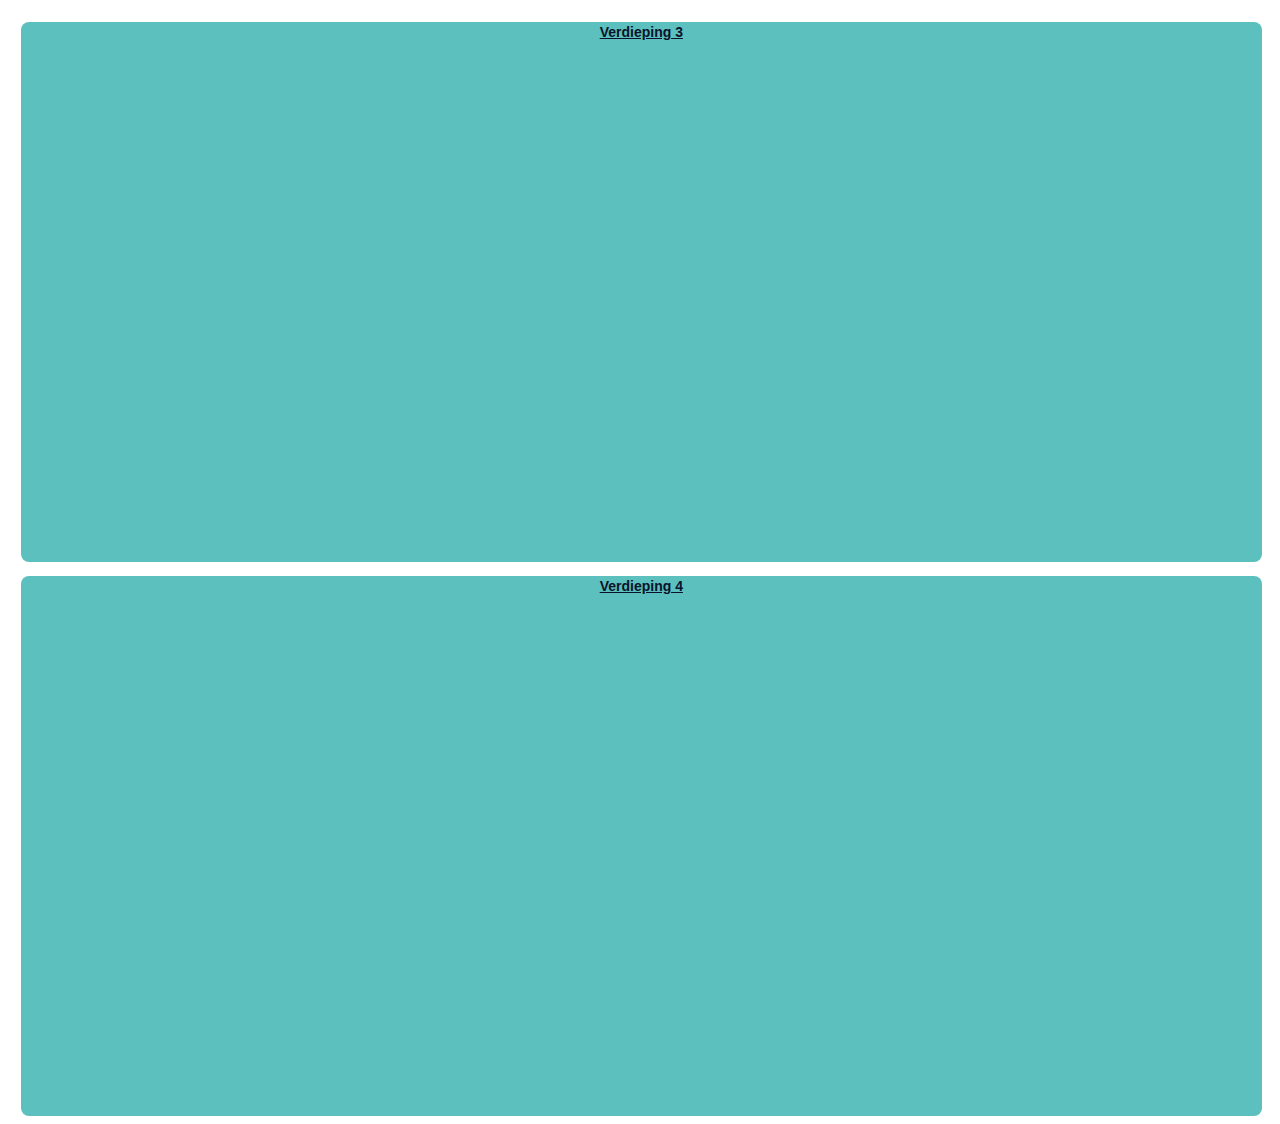
<file: index.html>
<!DOCTYPE html>
<html lang="en">

<head>
    <meta charset="UTF-8">
    <meta http-equiv="X-UA-Compatible" content="IE=edge">
    <meta name="viewport" content="width=device-width, initial-scale=1.0">
    <title>plattegrond</title>
    <link rel="stylesheet" href="style.css">
</head>

<body>
    <a href="./verdieping3.html" class="btn purple">Verdieping 3</a>

    <br>

    <a href="./verdieping4.html" class="btn purple">Verdieping 4</a>

</body>

</html>
</file>
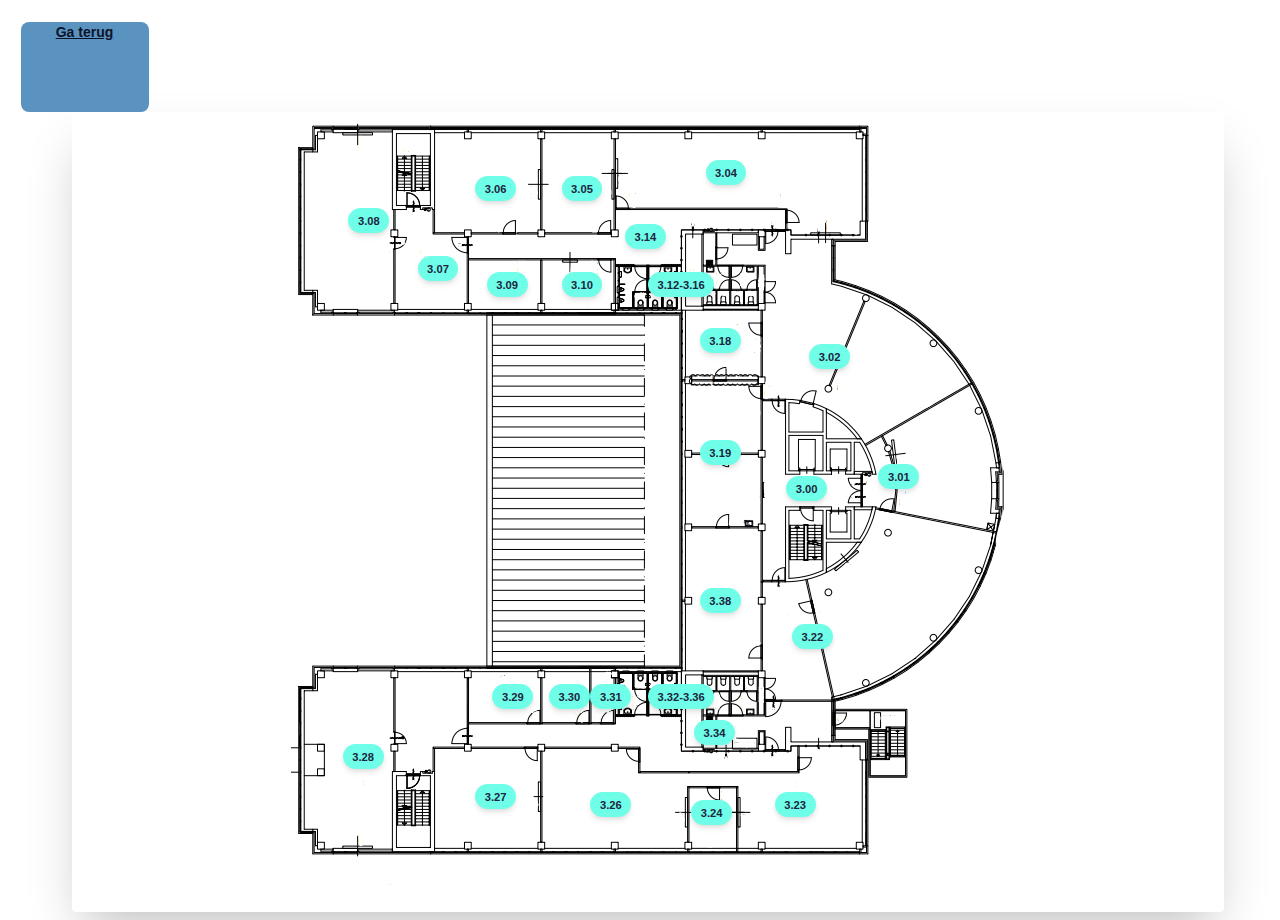
<file: verdieping3.html>
<!DOCTYPE html>
<html lang="en">

<head>
    <meta charset="UTF-8">
    <meta http-equiv="X-UA-Compatible" content="IE=edge">
    <meta name="viewport" content="width=device-width, initial-scale=1.0">
    <link rel="stylesheet" href="style.css">
    <title>verdieping3</title>
</head>

<body>

    <a href="./index.html" class="btn2">Ga terug</a>

    <div id="hotspots-container" class="hidden w-90 mw-1200 mx-auto rounded shadow text-center"
        style="background: center / cover no-repeat; display: none; max-height: 0; overflow: hidden; mso-hide: all;">
        <div style="padding-bottom: 0%; position: relative;" class="text-center">

            <img src="./img/plattegrondv3.png" alt="">


            <input type="checkbox" class="hidden" id="hotspots1">
            <input type="checkbox" class="hidden" id="hotspots2">
            <input type="checkbox" class="hidden" id="hotspots3">
            <input type="checkbox" class="hidden" id="hotspots4">
            <input type="checkbox" class="hidden" id="hotspots5">
            <input type="checkbox" class="hidden" id="hotspots6">
            <input type="checkbox" class="hidden" id="hotspots7">
            <input type="checkbox" class="hidden" id="hotspots8">
            <input type="checkbox" class="hidden" id="hotspots9">
            <input type="checkbox" class="hidden" id="hotspots10">
            <input type="checkbox" class="hidden" id="hotspots11">
            <input type="checkbox" class="hidden" id="hotspots12">
            <input type="checkbox" class="hidden" id="hotspots13">
            <input type="checkbox" class="hidden" id="hotspots14">
            <input type="checkbox" class="hidden" id="hotspots15">
            <input type="checkbox" class="hidden" id="hotspots16">
            <input type="checkbox" class="hidden" id="hotspots17">
            <input type="checkbox" class="hidden" id="hotspots18">
            <input type="checkbox" class="hidden" id="hotspots19">
            <input type="checkbox" class="hidden" id="hotspots20">
            <input type="checkbox" class="hidden" id="hotspots21">
            <input type="checkbox" class="hidden" id="hotspots22">
            <input type="checkbox" class="hidden" id="hotspots23">
            <input type="checkbox" class="hidden" id="hotspots24">
            <input type="checkbox" class="hidden" id="hotspots25">
            <input type="checkbox" class="hidden" id="hotspots26">
            <label for="hotspots1" id="b1" class="highlight absolute">3.08</label>
            <label for="hotspots2" id="b2" class="highlight absolute">3.06</label>
            <label for="hotspots3" id="b3" class="highlight absolute">3.05</label>
            <label for="hotspots4" id="b4" class="highlight absolute">3.04</label>
            <label for="hotspots5" id="b5" class="highlight absolute">3.07</label>
            <label for="hotspots6" id="b6" class="highlight absolute">3.09</label>
            <label for="hotspots7" id="b7" class="highlight absolute">3.10</label>
            <label for="hotspots8" id="b8" class="highlight absolute">3.12-3.16</label>
            <label for="hotspots9" id="b9" class="highlight absolute">3.14</label>
            <label for="hotspots10" id="b10" class="highlight absolute">3.18</label>
            <label for="hotspots11" id="b11" class="highlight absolute">3.19</label>
            <label for="hotspots12" id="b12" class="highlight absolute">3.02</label>
            <label for="hotspots13" id="b13" class="highlight absolute">3.01</label>
            <label for="hotspots14" id="b14" class="highlight absolute">3.00</label>
            <label for="hotspots15" id="b15" class="highlight absolute">3.22</label>
            <label for="hotspots16" id="b16" class="highlight absolute">3.23</label>
            <label for="hotspots17" id="b17" class="highlight absolute">3.24</label>
            <label for="hotspots18" id="b18" class="highlight absolute">3.26</label>
            <label for="hotspots19" id="b19" class="highlight absolute">3.27</label>
            <label for="hotspots20" id="b20" class="highlight absolute">3.28</label>
            <label for="hotspots21" id="b21" class="highlight absolute">3.29</label>
            <label for="hotspots22" id="b22" class="highlight absolute">3.30</label>
            <label for="hotspots23" id="b23" class="highlight absolute">3.31</label>
            <label for="hotspots24" id="b24" class="highlight absolute">3.32-3.36</label>
            <label for="hotspots25" id="b25" class="highlight absolute">3.34</label>
            <label for="hotspots26" id="b26" class="highlight absolute">3.38</label>
            <label id="content1" for="hotspots1" class="hidden bg-white rounded shadow text-grey text-left">


                <p class="m-2 text-m bold text-blue">Lokaal 3.08</p>
                <p class="m-2 text-s leading-relaxed">Klaslokaal</p>
            </label>
            <label id="content2" for="hotspots2" class="hidden bg-white rounded shadow text-grey text-left">
                <div style="background: url(img/images.png) center / cover no-repeat; padding-bottom: 40%;">
                </div>
                <p class="m-2 text-m bold text-blue">Lokaal 3.06</p>
                <p class="m-2 text-s leading-relaxed">Klaslokaal</p>
            </label>
            <label id="content3" for="hotspots3" class="hidden bg-white rounded shadow text-grey text-left">
                <div style="background: url(img/images.png) center / cover no-repeat; padding-bottom: 40%;">
                </div>
                <p class="m-2 text-m bold text-blue">Lokaal 3.05</p>
                <p class="m-2 text-s leading-relaxed">Klaslokaal</p>
            </label>
            <label id="content4" for="hotspots4" class="hidden bg-white rounded shadow text-grey text-left">
                <div style="background: url(img/images.png) center / cover no-repeat; padding-bottom: 40%;">
                </div>
                <p class="m-2 text-m bold text-blue">Lokaal 3.04</p>
                <p class="m-2 text-s leading-relaxed">Klaslokaal</p>
            </label>
            <label id="content5" for="hotspots5" class="hidden bg-white rounded shadow text-grey text-left">
                <div style="background: url(img/images.png) center / cover no-repeat; padding-bottom: 40%;">
                </div>
                <p class="m-2 text-m bold text-blue">Lokaal 3.07</p>
                <p class="m-2 text-s leading-relaxed">Gang</p>
            </label>
            <label id="content6" for="hotspots6" class="hidden bg-white rounded shadow text-grey text-left">
                <div style="background: url(img/images.png) center / cover no-repeat; padding-bottom: 40%;">
                </div>
                <p class="m-2 text-m bold text-blue">Lokaal 3.09</p>
                <p class="m-2 text-s leading-relaxed">Opslag hok</p>
            </label>
            <label id="content7" for="hotspots7" class="hidden bg-white rounded shadow text-grey text-left">
                <div style="background: url(img/images.png) center / cover no-repeat; padding-bottom: 40%;">
                </div>
                <p class="m-2 text-m bold text-blue">Lokaal 3.10</p>
                <p class="m-2 text-s leading-relaxed">Spreekkamer</p>
            </label>
            <label id="content8" for="hotspots8" class="hidden bg-white rounded shadow text-grey text-left">
                <div style="background: url(img/images.png) center / cover no-repeat; padding-bottom: 40%;">
                </div>
                <p class="m-2 text-m bold text-blue">Lokaal 3.12-3.16</p>
                <p class="m-2 text-s leading-relaxed">Wc's</p>
            </label>
            <label id="content9" for="hotspots9" class="hidden bg-white rounded shadow text-grey text-left">
                <div style="background: url(img/images.png) center / cover no-repeat; padding-bottom: 40%;">
                </div>
                <p class="m-2 text-m bold text-blue">Lokaal 3.14</p>
                <p class="m-2 text-s leading-relaxed">Hier staat een Kopieerapparaat</p>
            </label>
            <label id="content10" for="hotspots10" class="hidden bg-white rounded shadow text-grey text-left">
                <div style="background: url(img/images.png) center / cover no-repeat; padding-bottom: 40%;">
                </div>
                <p class="m-2 text-m bold text-blue">Lokaal 3.18</p>
                <p class="m-2 text-s leading-relaxed">BPV/Verzuim</p>
            </label>
            <label id="content11" for="hotspots11" class="hidden bg-white rounded shadow text-grey text-left">
                <div style="background: url(img/images.png) center / cover no-repeat; padding-bottom: 40%;">
                </div>
                <p class="m-2 text-m bold text-blue">Lokaal 3.19</p>
                <p class="m-2 text-s leading-relaxed">Werkplaats ICTA</p>
            </label>
            <label id="content12" for="hotspots12" class="hidden bg-white rounded shadow text-grey text-left">
                <div style="background: url(img/images.png) center / cover no-repeat; padding-bottom: 40%;">
                </div>
                <p class="m-2 text-m bold text-blue">Lokaal 3.02</p>
                <p class="m-2 text-s leading-relaxed">Kluisjes en er staan wat banken voor de pauze</p>
            </label>
            <label id="content13" for="hotspots13" class="hidden bg-white rounded shadow text-grey text-left">
                <div style="background: url(img/images.png) center / cover no-repeat; padding-bottom: 40%;">
                </div>
                <p class="m-2 text-m bold text-blue">Lokaal 3.01</p>
                <p class="m-2 text-s leading-relaxed">Klaslokaal</p>
            </label>
            <label id="content14" for="hotspots14" class="hidden bg-white rounded shadow text-grey text-left">
                <div style="background: url(img/images.png) center / cover no-repeat; padding-bottom: 40%;">
                </div>
                <p class="m-2 text-m bold text-blue">Lokaal 3.00</p>
                <p class="m-2 text-s leading-relaxed">Trap en een gang</p>
            </label>
            <label id="content15" for="hotspots15" class="hidden bg-white rounded shadow text-grey text-left">
                <div style="background: url(img/images.png) center / cover no-repeat; padding-bottom: 40%;">
                </div>
                <p class="m-2 text-m bold text-blue">Lokaal 3.22</p>
                <p class="m-2 text-s leading-relaxed">Gang</p>
            </label>
            <label id="content16" for="hotspots16" class="hidden bg-white rounded shadow text-grey text-left">
                <div style="background: url(img/images.png) center / cover no-repeat; padding-bottom: 40%;">
                </div>
                <p class="m-2 text-m bold text-blue">Lokaal 3.23</p>
                <p class="m-2 text-s leading-relaxed">Klaslokaal</p>
            </label>
            <label id="content17" for="hotspots17" class="hidden bg-white rounded shadow text-grey text-left">
                <div style="background: url(img/images.png) center / cover no-repeat; padding-bottom: 40%;">
                </div>
                <p class="m-2 text-m bold text-blue">Lokaal 3.24</p>
                <p class="m-2 text-s leading-relaxed">Berging</p>
            </label>
            <label id="content18" for="hotspots18" class="hidden bg-white rounded shadow text-grey text-left">
                <div style="background: url(img/images.png) center / cover no-repeat; padding-bottom: 40%;">
                </div>
                <p class="m-2 text-m bold text-blue">Lokaal 3.26</p>
                <p class="m-2 text-s leading-relaxed">Klaslokaal</p>
            </label>
            <label id="content19" for="hotspots19" class="hidden bg-white rounded shadow text-grey text-left">
                <div style="background: url(img/images.png) center / cover no-repeat; padding-bottom: 40%;">
                </div>
                <p class="m-2 text-m bold text-blue">Lokaal 3.27</p>
                <p class="m-2 text-s leading-relaxed">Klaslokaal</p>
            </label>
            <label id="content20" for="hotspots20" class="hidden bg-white rounded shadow text-grey text-left">
                <div style="background: url(img/images.png) center / cover no-repeat; padding-bottom: 40%;">
                </div>
                <p class="m-2 text-m bold text-blue">Lokaal 3.28</p>
                <p class="m-2 text-s leading-relaxed">Klaslokaal</p>
            </label>
            <label id="content21" for="hotspots21" class="hidden bg-white rounded shadow text-grey text-left">
                <div style="background: url(img/images.png) center / cover no-repeat; padding-bottom: 40%;">
                </div>
                <p class="m-2 text-m bold text-blue">Lokaal 3.29</p>
                <p class="m-2 text-s leading-relaxed">Werkplaats ICTA</p>
            </label>
            <label id="content22" for="hotspots22" class="hidden bg-white rounded shadow text-grey text-left">
                <div style="background: url(img/images.png) center / cover no-repeat; padding-bottom: 40%;">
                </div>
                <p class="m-2 text-m bold text-blue">Lokaal 3.30</p>
                <p class="m-2 text-s leading-relaxed">Werkplaats ICTA</p>
            </label>
            <label id="content23" for="hotspots23" class="hidden bg-white rounded shadow text-grey text-left">
                <div style="background: url(img/images.png) center / cover no-repeat; padding-bottom: 40%;">
                </div>
                <p class="m-2 text-m bold text-blue">Lokaal 3.31</p>
                <p class="m-2 text-s leading-relaxed">Archief ICTA</p>
            </label>
            <label id="content24" for="hotspots24" class="hidden bg-white rounded shadow text-grey text-left">
                <div style="background: url(img/images.png) center / cover no-repeat; padding-bottom: 40%;">
                </div>
                <p class="m-2 text-m bold text-blue">Lokaal 3.32-3.36</p>
                <p class="m-2 text-s leading-relaxed">Wc's</p>
            </label>
            <label id="content25" for="hotspots25" class="hidden bg-white rounded shadow text-grey text-left">
                <div style="background: url(img/images.png) center / cover no-repeat; padding-bottom: 40%;">
                </div>
                <p class="m-2 text-m bold text-blue">Lokaal 3.34</p>
                <p class="m-2 text-s leading-relaxed">Kopieerapparaat</p>
            </label>
            <label id="content26" for="hotspots26" class="hidden bg-white rounded shadow text-grey text-left">
                <div style="background: url(img/images.png) center / cover no-repeat; padding-bottom: 40%;">
                </div>
                <p class="m-2 text-m bold text-blue">Lokaal 3.38</p>
                <p class="m-2 text-s leading-relaxed">Werkplaats ICTA</p>
            </label>
        </div>
    </div>

    <!--<![endif]-->
    <div id="fallback" class="text-center bold text-m">
        Does not support hotspots!
    </div>
</body>

</html>
</file>
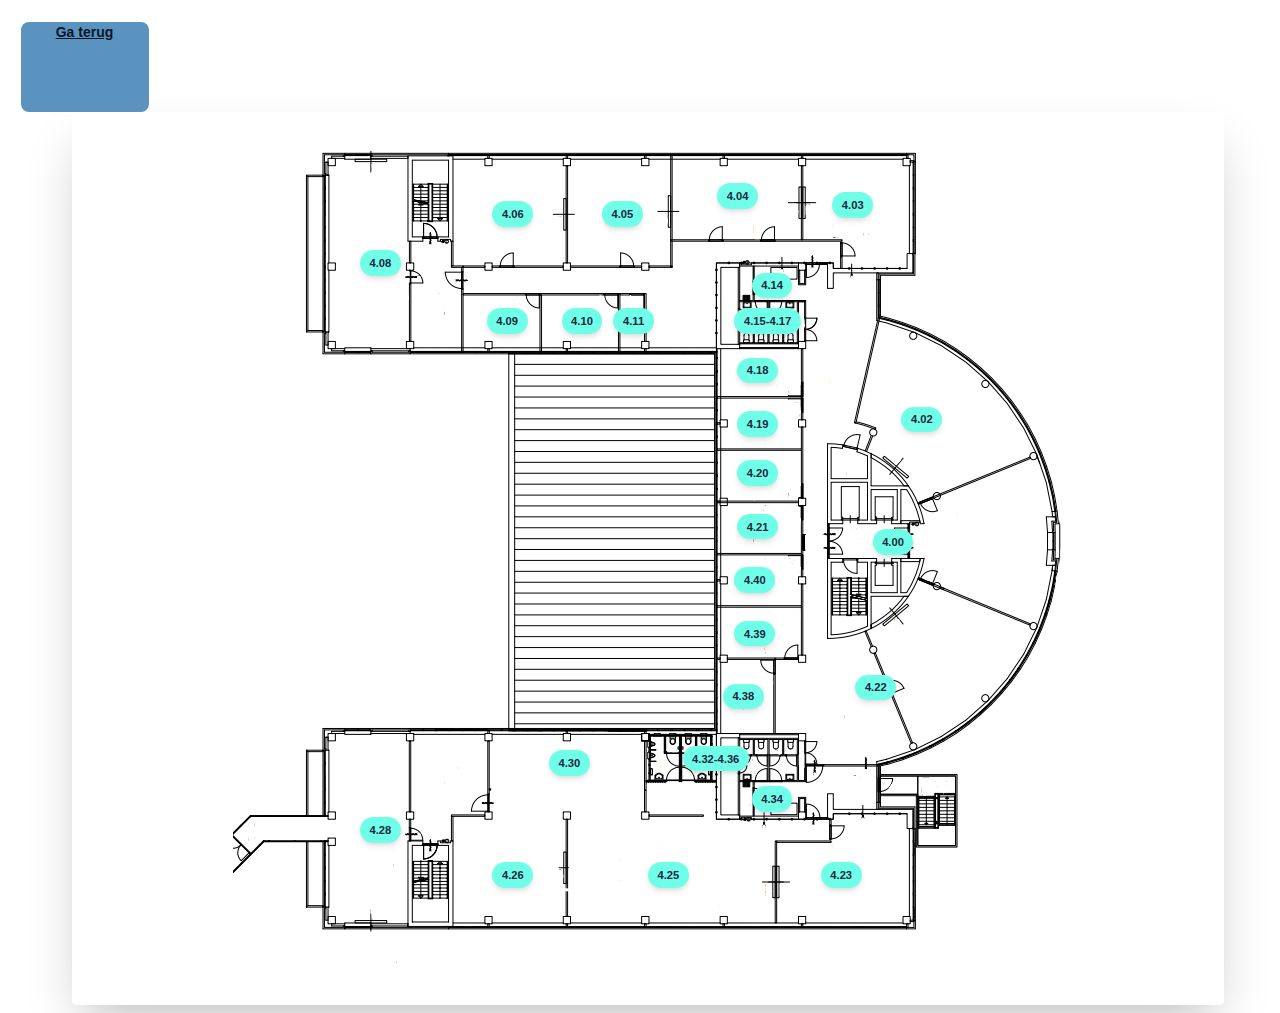
<file: verdieping4.html>
<!DOCTYPE html>
<html lang="en">

<head>
    <meta charset="UTF-8">
    <meta http-equiv="X-UA-Compatible" content="IE=edge">
    <meta name="viewport" content="width=device-width, initial-scale=1.0">
    <title>Document</title>
    <link rel="stylesheet" href="style.css">
</head>

<body>

    <a href="./plattegrond.php" class="btn2">Ga terug</a>

    <div id="hotspots-container" class="hidden w-90 mw-1200 mx-auto rounded shadow text-center"
        style="background: center / cover no-repeat; display: none; max-height: 0; overflow: hidden; mso-hide: all;">
        <div style="padding-bottom: 0%; position: relative;" class="text-center">

            <img src="./img/plattegrondv4.png" alt="">

            <input type="checkbox" class="hidden" id="hotspots1">
            <input type="checkbox" class="hidden" id="hotspots2">
            <input type="checkbox" class="hidden" id="hotspots3">
            <input type="checkbox" class="hidden" id="hotspots4">
            <input type="checkbox" class="hidden" id="hotspots5">
            <input type="checkbox" class="hidden" id="hotspots6">
            <input type="checkbox" class="hidden" id="hotspots7">
            <input type="checkbox" class="hidden" id="hotspots8">
            <input type="checkbox" class="hidden" id="hotspots9">
            <input type="checkbox" class="hidden" id="hotspots10">
            <input type="checkbox" class="hidden" id="hotspots11">
            <input type="checkbox" class="hidden" id="hotspots12">
            <input type="checkbox" class="hidden" id="hotspots13">
            <input type="checkbox" class="hidden" id="hotspots14">
            <input type="checkbox" class="hidden" id="hotspots15">
            <input type="checkbox" class="hidden" id="hotspots16">
            <input type="checkbox" class="hidden" id="hotspots17">
            <input type="checkbox" class="hidden" id="hotspots18">
            <input type="checkbox" class="hidden" id="hotspots19">
            <input type="checkbox" class="hidden" id="hotspots20">
            <input type="checkbox" class="hidden" id="hotspots21">
            <input type="checkbox" class="hidden" id="hotspots22">
            <input type="checkbox" class="hidden" id="hotspots23">
            <input type="checkbox" class="hidden" id="hotspots24">
            <input type="checkbox" class="hidden" id="hotspots25">
            <input type="checkbox" class="hidden" id="hotspots26">
            <input type="checkbox" class="hidden" id="hotspots27">
            <label for="hotspots1" id="a1" class="highlight absolute">4.08</label>
            <label for="hotspots2" id="a2" class="highlight absolute">4.06</label>
            <label for="hotspots3" id="a3" class="highlight absolute">4.05</label>
            <label for="hotspots4" id="a4" class="highlight absolute">4.04</label>
            <label for="hotspots5" id="a5" class="highlight absolute">4.03</label>
            <label for="hotspots6" id="a6" class="highlight absolute">4.09</label>
            <label for="hotspots7" id="a7" class="highlight absolute">4.10</label>
            <label for="hotspots8" id="a8" class="highlight absolute">4.11</label>
            <label for="hotspots9" id="a9" class="highlight absolute">4.15-4.17</label>
            <label for="hotspots10" id="a10" class="highlight absolute">4.14</label>
            <label for="hotspots11" id="a11" class="highlight absolute">4.18</label>
            <label for="hotspots12" id="a12" class="highlight absolute">4.19</label>
            <label for="hotspots13" id="a13" class="highlight absolute">4.20</label>
            <label for="hotspots14" id="a14" class="highlight absolute">4.21</label>
            <label for="hotspots15" id="a15" class="highlight absolute">4.02</label>
            <label for="hotspots16" id="a16" class="highlight absolute">4.00</label>
            <label for="hotspots17" id="a17" class="highlight absolute">4.22</label>
            <label for="hotspots18" id="a18" class="highlight absolute">4.23</label>
            <label for="hotspots19" id="a19" class="highlight absolute">4.25</label>
            <label for="hotspots20" id="a20" class="highlight absolute">4.26</label>
            <label for="hotspots21" id="a21" class="highlight absolute">4.28</label>
            <label for="hotspots22" id="a22" class="highlight absolute">4.30</label>
            <label for="hotspots23" id="a23" class="highlight absolute">4.32-4.36</label>
            <label for="hotspots24" id="a24" class="highlight absolute">4.34</label>
            <label for="hotspots25" id="a25" class="highlight absolute">4.38</label>
            <label for="hotspots26" id="a26" class="highlight absolute">4.39</label>
            <label for="hotspots27" id="a27" class="highlight absolute">4.40</label>
            <label id="content1" for="hotspots1" class="hidden bg-white rounded shadow text-grey text-left">
                <div
                    style="background: url(https://www.concreetgeeftvorm.nl/wp-content/uploads/2015/11/Logo-mbo-utrecht-12.jpg) center / cover no-repeat; padding-bottom: 40%;">
                </div>
                <p class="m-2 text-m bold text-blue">Lokaal 4.08</p>
                <p class="m-2 text-s leading-relaxed">Klaslokaal</p>
            </label>
            <label id="content2" for="hotspots2" class="hidden bg-white rounded shadow text-grey text-left">
                <div
                    style="background: url(https://www.concreetgeeftvorm.nl/wp-content/uploads/2015/11/Logo-mbo-utrecht-12.jpg) center / cover no-repeat; padding-bottom: 40%;">
                </div>
                <p class="m-2 text-m bold text-blue">Lokaal 4.06</p>
                <p class="m-2 text-s leading-relaxed">Klaslokaal</p>
            </label>
            <label id="content3" for="hotspots3" class="hidden bg-white rounded shadow text-grey text-left">
                <div
                    style="background: url(https://www.concreetgeeftvorm.nl/wp-content/uploads/2015/11/Logo-mbo-utrecht-12.jpg) center / cover no-repeat; padding-bottom: 40%;">
                </div>
                <p class="m-2 text-m bold text-blue">Lokaal 4.05</p>
                <p class="m-2 text-s leading-relaxed">Klaslokaal</p>
            </label>
            <label id="content4" for="hotspots4" class="hidden bg-white rounded shadow text-grey text-left">
                <div
                    style="background: url(https://www.concreetgeeftvorm.nl/wp-content/uploads/2015/11/Logo-mbo-utrecht-12.jpg) center / cover no-repeat; padding-bottom: 40%;">
                </div>
                <p class="m-2 text-m bold text-blue">Lokaal 4.04</p>
                <p class="m-2 text-s leading-relaxed">Klaslokaal</p>
            </label>
            <label id="content5" for="hotspots5" class="hidden bg-white rounded shadow text-grey text-left">
                <div
                    style="background: url(https://www.concreetgeeftvorm.nl/wp-content/uploads/2015/11/Logo-mbo-utrecht-12.jpg) center / cover no-repeat; padding-bottom: 40%;">
                </div>
                <p class="m-2 text-m bold text-blue">Lokaal 4.03</p>
                <p class="m-2 text-s leading-relaxed">Klaslokaal</p>
            </label>
            <label id="content6" for="hotspots6" class="hidden bg-white rounded shadow text-grey text-left">
                <div
                    style="background: url(https://www.concreetgeeftvorm.nl/wp-content/uploads/2015/11/Logo-mbo-utrecht-12.jpg) center / cover no-repeat; padding-bottom: 40%;">
                </div>
                <p class="m-2 text-m bold text-blue">Lokaal 4.09</p>
                <p class="m-2 text-s leading-relaxed">Opslag</p>
            </label>
            <label id="content7" for="hotspots7" class="hidden bg-white rounded shadow text-grey text-left">
                <div
                    style="background: url(https://www.concreetgeeftvorm.nl/wp-content/uploads/2015/11/Logo-mbo-utrecht-12.jpg) center / cover no-repeat; padding-bottom: 40%;">
                </div>
                <p class="m-2 text-m bold text-blue">Lokaal 4.10</p>
                <p class="m-2 text-s leading-relaxed">Spreekkamer</p>
            </label>
            <label id="content8" for="hotspots8" class="hidden bg-white rounded shadow text-grey text-left">
                <div
                    style="background: url(https://www.concreetgeeftvorm.nl/wp-content/uploads/2015/11/Logo-mbo-utrecht-12.jpg) center / cover no-repeat; padding-bottom: 40%;">
                </div>
                <p class="m-2 text-m bold text-blue">Lokaal 4.11</p>
                <p class="m-2 text-s leading-relaxed">Spreekkamer</p>
            </label>
            <label id="content9" for="hotspots9" class="hidden bg-white rounded shadow text-grey text-left">
                <div
                    style="background: url(https://www.concreetgeeftvorm.nl/wp-content/uploads/2015/11/Logo-mbo-utrecht-12.jpg) center / cover no-repeat; padding-bottom: 40%;">
                </div>
                <p class="m-2 text-m bold text-blue">Lokaal 4.15-4.17</p>
                <p class="m-2 text-s leading-relaxed">Wc's</p>
            </label>
            <label id="content10" for="hotspots10" class="hidden bg-white rounded shadow text-grey text-left">
                <div
                    style="background: url(https://www.concreetgeeftvorm.nl/wp-content/uploads/2015/11/Logo-mbo-utrecht-12.jpg) center / cover no-repeat; padding-bottom: 40%;">
                </div>
                <p class="m-2 text-m bold text-blue">Lokaal 4.14</p>
                <p class="m-2 text-s leading-relaxed">Kopieerapparaat</p>
            </label>
            <label id="content11" for="hotspots11" class="hidden bg-white rounded shadow text-grey text-left">
                <div
                    style="background: url(https://www.concreetgeeftvorm.nl/wp-content/uploads/2015/11/Logo-mbo-utrecht-12.jpg) center / cover no-repeat; padding-bottom: 40%;">
                </div>
                <p class="m-2 text-m bold text-blue">Lokaal 4.18</p>
                <p class="m-2 text-s leading-relaxed">Opslag ICTA</p>
            </label>
            <label id="content12" for="hotspots12" class="hidden bg-white rounded shadow text-grey text-left">
                <div
                    style="background: url(https://www.concreetgeeftvorm.nl/wp-content/uploads/2015/11/Logo-mbo-utrecht-12.jpg) center / cover no-repeat; padding-bottom: 40%;">
                </div>
                <p class="m-2 text-m bold text-blue">Lokaal 4.19</p>
                <p class="m-2 text-s leading-relaxed">Spreekkamer</p>
            </label>
            <label id="content13" for="hotspots13" class="hidden bg-white rounded shadow text-grey text-left">
                <div
                    style="background: url(https://www.concreetgeeftvorm.nl/wp-content/uploads/2015/11/Logo-mbo-utrecht-12.jpg) center / cover no-repeat; padding-bottom: 40%;">
                </div>
                <p class="m-2 text-m bold text-blue">Lokaal 4.20</p>
                <p class="m-2 text-s leading-relaxed">Spreekkamer</p>
            </label>
            <label id="content14" for="hotspots14" class="hidden bg-white rounded shadow text-grey text-left">
                <div
                    style="background: url(https://www.concreetgeeftvorm.nl/wp-content/uploads/2015/11/Logo-mbo-utrecht-12.jpg) center / cover no-repeat; padding-bottom: 40%;">
                </div>
                <p class="m-2 text-m bold text-blue">Lokaal 4.21</p>
                <p class="m-2 text-s leading-relaxed">Spreekkamer</p>
            </label>
            <label id="content15" for="hotspots15" class="hidden bg-white rounded shadow text-grey text-left">
                <div
                    style="background: url(https://www.concreetgeeftvorm.nl/wp-content/uploads/2015/11/Logo-mbo-utrecht-12.jpg) center / cover no-repeat; padding-bottom: 40%;">
                </div>
                <p class="m-2 text-m bold text-blue">Lokaal 4.02</p>
                <p class="m-2 text-s leading-relaxed">Wat banken voor de pauze</p>
            </label>
            <label id="content16" for="hotspots16" class="hidden bg-white rounded shadow text-grey text-left">
                <div
                    style="background: url(https://www.concreetgeeftvorm.nl/wp-content/uploads/2015/11/Logo-mbo-utrecht-12.jpg) center / cover no-repeat; padding-bottom: 40%;">
                </div>
                <p class="m-2 text-m bold text-blue">Lokaal 4.00</p>
                <p class="m-2 text-s leading-relaxed">Kluisjes en de trap</p>
            </label>
            <label id="content17" for="hotspots17" class="hidden bg-white rounded shadow text-grey text-left">
                <div
                    style="background: url(https://www.concreetgeeftvorm.nl/wp-content/uploads/2015/11/Logo-mbo-utrecht-12.jpg) center / cover no-repeat; padding-bottom: 40%;">
                </div>
                <p class="m-2 text-m bold text-blue">Lokaal 4.22</p>
                <p class="m-2 text-s leading-relaxed">Klaslokaal</p>
            </label>
            <label id="content18" for="hotspots18" class="hidden bg-white rounded shadow text-grey text-left">
                <div
                    style="background: url(https://www.concreetgeeftvorm.nl/wp-content/uploads/2015/11/Logo-mbo-utrecht-12.jpg) center / cover no-repeat; padding-bottom: 40%;">
                </div>
                <p class="m-2 text-m bold text-blue">Lokaal 4.23</p>
                <p class="m-2 text-s leading-relaxed">Klaslokaal</p>
            </label>
            <label id="content19" for="hotspots19" class="hidden bg-white rounded shadow text-grey text-left">
                <div
                    style="background: url(https://www.concreetgeeftvorm.nl/wp-content/uploads/2015/11/Logo-mbo-utrecht-12.jpg) center / cover no-repeat; padding-bottom: 40%;">
                </div>
                <p class="m-2 text-m bold text-blue">Lokaal 4.25</p>
                <p class="m-2 text-s leading-relaxed">Klaslokaal</p>
            </label>
            <label id="content20" for="hotspots20" class="hidden bg-white rounded shadow text-grey text-left">
                <div
                    style="background: url(https://www.concreetgeeftvorm.nl/wp-content/uploads/2015/11/Logo-mbo-utrecht-12.jpg) center / cover no-repeat; padding-bottom: 40%;">
                </div>
                <p class="m-2 text-m bold text-blue">Lokaal 4.26</p>
                <p class="m-2 text-s leading-relaxed">Klaslokaal</p>
            </label>
            <label id="content21" for="hotspots21" class="hidden bg-white rounded shadow text-grey text-left">
                <div
                    style="background: url(https://www.concreetgeeftvorm.nl/wp-content/uploads/2015/11/Logo-mbo-utrecht-12.jpg) center / cover no-repeat; padding-bottom: 40%;">
                </div>
                <p class="m-2 text-m bold text-blue">Lokaal 4.28</p>
                <p class="m-2 text-s leading-relaxed">Klaslokaal</p>
            </label>
            <label id="content22" for="hotspots22" class="hidden bg-white rounded shadow text-grey text-left">
                <div
                    style="background: url(https://www.concreetgeeftvorm.nl/wp-content/uploads/2015/11/Logo-mbo-utrecht-12.jpg) center / cover no-repeat; padding-bottom: 40%;">
                </div>
                <p class="m-2 text-m bold text-blue">Lokaal 4.30</p>
                <p class="m-2 text-s leading-relaxed">Klaslokaal</p>
            </label>
            <label id="content23" for="hotspots23" class="hidden bg-white rounded shadow text-grey text-left">
                <div
                    style="background: url(https://www.concreetgeeftvorm.nl/wp-content/uploads/2015/11/Logo-mbo-utrecht-12.jpg) center / cover no-repeat; padding-bottom: 40%;">
                </div>
                <p class="m-2 text-m bold text-blue">Lokaal 4.32-4.36</p>
                <p class="m-2 text-s leading-relaxed">Wc's</p>
            </label>
            <label id="content24" for="hotspots24" class="hidden bg-white rounded shadow text-grey text-left">
                <div
                    style="background: url(https://www.concreetgeeftvorm.nl/wp-content/uploads/2015/11/Logo-mbo-utrecht-12.jpg) center / cover no-repeat; padding-bottom: 40%;">
                </div>
                <p class="m-2 text-m bold text-blue">Lokaal 4.34</p>
                <p class="m-2 text-s leading-relaxed">Kopieerapparaat</p>
            </label>
            <label id="content25" for="hotspots25" class="hidden bg-white rounded shadow text-grey text-left">
                <div
                    style="background: url(https://www.concreetgeeftvorm.nl/wp-content/uploads/2015/11/Logo-mbo-utrecht-12.jpg) center / cover no-repeat; padding-bottom: 40%;">
                </div>
                <p class="m-2 text-m bold text-blue">Lokaal 4.38</p>
                <p class="m-2 text-s leading-relaxed">Server ruimte</p>
            </label>
            <label id="content26" for="hotspots26" class="hidden bg-white rounded shadow text-grey text-left">
                <div
                    style="background: url(https://www.concreetgeeftvorm.nl/wp-content/uploads/2015/11/Logo-mbo-utrecht-12.jpg) center / cover no-repeat; padding-bottom: 40%;">
                </div>
                <p class="m-2 text-m bold text-blue">Lokaal 3.39</p>
                <p class="m-2 text-s leading-relaxed">Spreekkamer</p>
            </label>
            <label id="content27" for="hotspots27" class="hidden bg-white rounded shadow text-grey text-left">
                <div
                    style="background: url(https://www.concreetgeeftvorm.nl/wp-content/uploads/2015/11/Logo-mbo-utrecht-12.jpg) center / cover no-repeat; padding-bottom: 40%;">
                </div>
                <p class="m-2 text-m bold text-blue">Lokaal 4.40</p>
                <p class="m-2 text-s leading-relaxed">Spreekkamer</p>
            </label>

        </div>
    </div>

    <!--<![endif]-->
    <div id="fallback" class="text-center bold text-m">
        Does not support hotspots!
    </div>
</body>

</html>
</file>
<file: style.css>
img {
    display: block;
    margin-left: auto;
    margin-right: auto;
    padding: 5px;
}


.highlight {
    font-weight: bold;
    display: inline-block;
    background: #6FFFE9;
    color: #1C2541;
    font-size: 0.7rem;
    padding: 0.6em 0.85em;
    border-radius: 999px;
    box-shadow: 0 4px 6px -1px rgba(0, 0, 0, 0.1),
        0 2px 4px -1px rgba(0, 0, 0, 0.06);
}

.highlight:hover {
    background: #1C2541;
    color: #6FFFE9;
}

#content1,
#content2,
#content3,
#content4,
#content5,
#content6,
#content7,
#content8,
#content9,
#content10,
#content11,
#content12,
#content13,
#content14,
#content15,
#content16,
#content17,
#content18,
#content19,
#content20,
#content21,
#content22,
#content23,
#content24,
#content25,
#content26,
#content27 {
    position: absolute;
    overflow: hidden;
    padding-bottom: 1rem;
    top: 5%;

}

#b1 {
    left: 24%;
    top: 12%;
}

#b2 {
    left: 35%;
    top: 8%;
}

#b3 {
    left: 42.5%;
    top: 8%;
}

#b4 {
    left: 55%;
    top: 6%;
}

#b5 {
    left: 30%;
    top: 18%;
}

#b6 {
    left: 36%;
    top: 20%;
}

#b7 {
    left: 42.5%;
    top: 20%;
}

#b8 {
    left: 50%;
    top: 20%;
}

#b9 {
    left: 48%;
    top: 14%;
}

#b10 {
    left: 54.5%;
    top: 27%;
}

#b11 {
    left: 54.5%;
    top: 41%;
}

#b12 {
    left: 64%;
    top: 29%;
}

#b13 {
    left: 70%;
    top: 44%;
}

#b14 {
    left: 62%;
    top: 45.5%;
}

#b15 {
    left: 62.5%;
    top: 64%;
}

#b16 {
    left: 61%;
    top: 85%;
}

#b17 {
    left: 53.75%;
    top: 86%;
}

#b18 {
    left: 45%;
    top: 85%;
}

#b19 {
    left: 35%;
    top: 84%;
}

#b20 {
    left: 23.5%;
    top: 79%;
}

#b21 {
    left: 36.5%;
    top: 71.5%;
}

#b22 {
    left: 41.4%;
    top: 71.5%;
}

#b23 {
    left: 45%;
    top: 71.5%;
}

#b24 {
    left: 50%;
    top: 71.5%;
}

#b25 {
    left: 54%;
    top: 76%;
}

#b26 {
    left: 54.5%;
    top: 59.5%;
}

#a1 {
    left: 25%;
    top: 15.5%;
}

#a2 {
    left: 36.5%;
    top: 10%;
}

#a3 {
    left: 46%;
    top: 10%;
}

#a4 {
    left: 56%;
    top: 8%;
}

#a5 {
    left: 66%;
    top: 9%;
}

#a6 {
    left: 36%;
    top: 22%;
}

#a7 {
    left: 42.5%;
    top: 22%;
}

#a8 {
    left: 47%;
    top: 22%;
}

#a9 {
    left: 57.5%;
    top: 22%;
}

#a10 {
    left: 59%;
    top: 18%;
}

#a11 {
    left: 57.75%;
    top: 27.5%;
}

#a12 {
    left: 57.75%;
    top: 33.5%;
}

#a13 {
    left: 57.75%;
    top: 39%;
}

#a14 {
    left: 57.75%;
    top: 45%;
}

#a15 {
    left: 72%;
    top: 33%;
}

#a16 {
    left: 69.5%;
    top: 46.75%;
}

#a17 {
    left: 68%;
    top: 63%;
}

#a18 {
    left: 65%;
    top: 84%;
}

#a19 {
    left: 50%;
    top: 84%;
}

#a20 {
    left: 36.5%;
    top: 84%;
}

#a21 {
    left: 25%;
    top: 79%;
}

#a22 {
    left: 41.4%;
    top: 71.5%;
}

#a23 {
    left: 53%;
    top: 71%;
}

#a24 {
    left: 59%;
    top: 75.5%;
}

#a25 {
    left: 56.5%;
    top: 64%;
}

#a26 {
    left: 57.5%;
    top: 57%;
}

#a27 {
    left: 57.5%;
    top: 51%;
}

.hidden {
    display: none;
}

.block {
    display: block;
}

.bold {
    font-weight: bold;
}

.text-s {
    font-size: 1rem;
}

.text-m {
    font-size: 2rem;
}

.leading-relaxed {
    line-height: 1.625;
}

.text-grey {
    color: #193549;
}

.text-blue {
    color: #156bc1;
}

.text-center {
    text-align: center;
}

.mx-auto {
    margin-left: auto;
    margin-right: auto;
}

.m-2 {
    margin: 1rem;
}

.w-90 {
    width: 90%;
}

.mw-1200 {
    max-width: 1200px;
}

.rounded {
    border-radius: 4px;
}

.shadow {
    box-shadow: 0 25px 50px -12px rgba(0, 0, 0, 0.25);
}

.bg-white {
    background: #ffffff;
}

.absolute {
    position: absolute;
}

body {
    height: 100% !important;

    padding: 0 !important;
    width: 100% !important;
    font-family: -apple-system, BlinkMacSystemFont, "Segoe UI", Roboto, Oxygen,
        Ubuntu, Cantarell, "Open Sans", "Helvetica Neue", sans-serif;
}

#hotspots1:checked~#content1,
#hotspots2:checked~#content2,
#hotspots3:checked~#content3,
#hotspots4:checked~#content4,
#hotspots5:checked~#content5,
#hotspots6:checked~#content6,
#hotspots7:checked~#content7,
#hotspots8:checked~#content8,
#hotspots9:checked~#content9,
#hotspots10:checked~#content10,
#hotspots11:checked~#content11,
#hotspots12:checked~#content12,
#hotspots13:checked~#content13,
#hotspots14:checked~#content14,
#hotspots15:checked~#content15,
#hotspots16:checked~#content16,
#hotspots17:checked~#content17,
#hotspots18:checked~#content18,
#hotspots19:checked~#content19,
#hotspots20:checked~#content20,
#hotspots21:checked~#content21,
#hotspots22:checked~#content22,
#hotspots23:checked~#content23,
#hotspots24:checked~#content24,
#hotspots25:checked~#content25,
#hotspots26:checked~#content26,
#hotspots27:checked~#content27 {
    display: block;
    margin: 2rem;
    width: 90%;
}

@supports (position: absolute) {
    #hotspots-container {
        display: block !important;
        max-height: none !important;
    }

    #fallback {
        display: none;
    }
}

@import url(https://fonts.googleapis.com/css?family=Open+Sans:400,300,600,700);

html {
    font-family: "Open Sans", sans-serif;
}

h1 {
    color: #444;
}

.btn {
    background-color: #5b93c0;
    border-radius: 8px;
    border-width: 0;
    color: #0B132B;
    cursor: pointer;
    display: inline-block;
    font-family: "Haas Grot Text R Web", "Helvetica Neue", Helvetica, Arial, sans-serif;
    font-size: 14px;
    font-weight: bold;
    line-height: 20px;
    list-style: none;
    margin: 0;
    margin-top: 1em;
    width: 97vw;
    height: 60vh;
    text-align: center;
    transition: all 200ms;
    vertical-align: baseline;
    white-space: nowrap;
    user-select: none;
    -webkit-user-select: none;
    touch-action: manipulation;
    align-items: center;
    margin-left: 12.5px;
}

.btn2 {
    background-color: #5b93c0;
    border-radius: 8px;
    border-width: 0;
    color: #0B132B;
    cursor: pointer;
    display: inline-block;
    font-family: "Haas Grot Text R Web", "Helvetica Neue", Helvetica, Arial, sans-serif;
    font-size: 14px;
    font-weight: bold;
    line-height: 20px;
    list-style: none;
    margin: 0;
    margin-top: 1em;
    width: 10vw;
    height: 10vh;
    text-align: center;
    transition: all 200ms;
    vertical-align: baseline;
    white-space: nowrap;
    user-select: none;
    -webkit-user-select: none;
    touch-action: manipulation;
    align-items: center;
    margin-left: 12.5px;
}

.btn3 {
    background-color: #5b93c0;
    border-radius: 8px;
    border-width: 0;
    color: #0B132B;
    cursor: pointer;
    display: inline-block;
    font-family: "Haas Grot Text R Web", "Helvetica Neue", Helvetica, Arial, sans-serif;
    font-size: 14px;
    font-weight: bold;
    line-height: 20px;
    list-style: none;
    margin: 0;
    margin-top: 1em;
    width: 10vw;
    height: 5vh;
    text-align: center;
    transition: all 200ms;
    vertical-align: baseline;
    white-space: nowrap;
    user-select: none;
    -webkit-user-select: none;
    touch-action: manipulation;
    align-items: center;
    margin-left: 12.5px;
}

.btn:hover,
.btn:focus {
    opacity: 0.8;
}

.btn:active {
    -webkit-transform: scale(0.80);
    -moz-transform: scale(0.80);
    -ms-transform: scale(0.80);
    -o-transform: scale(0.80);
    transform: scale(0.80);
}

.btn.block {
    display: block !important;
}

.btn.circular {
    border-radius: 50em !important;
}

.purple {
    background-color: #5BC0BE;
}
</file>
